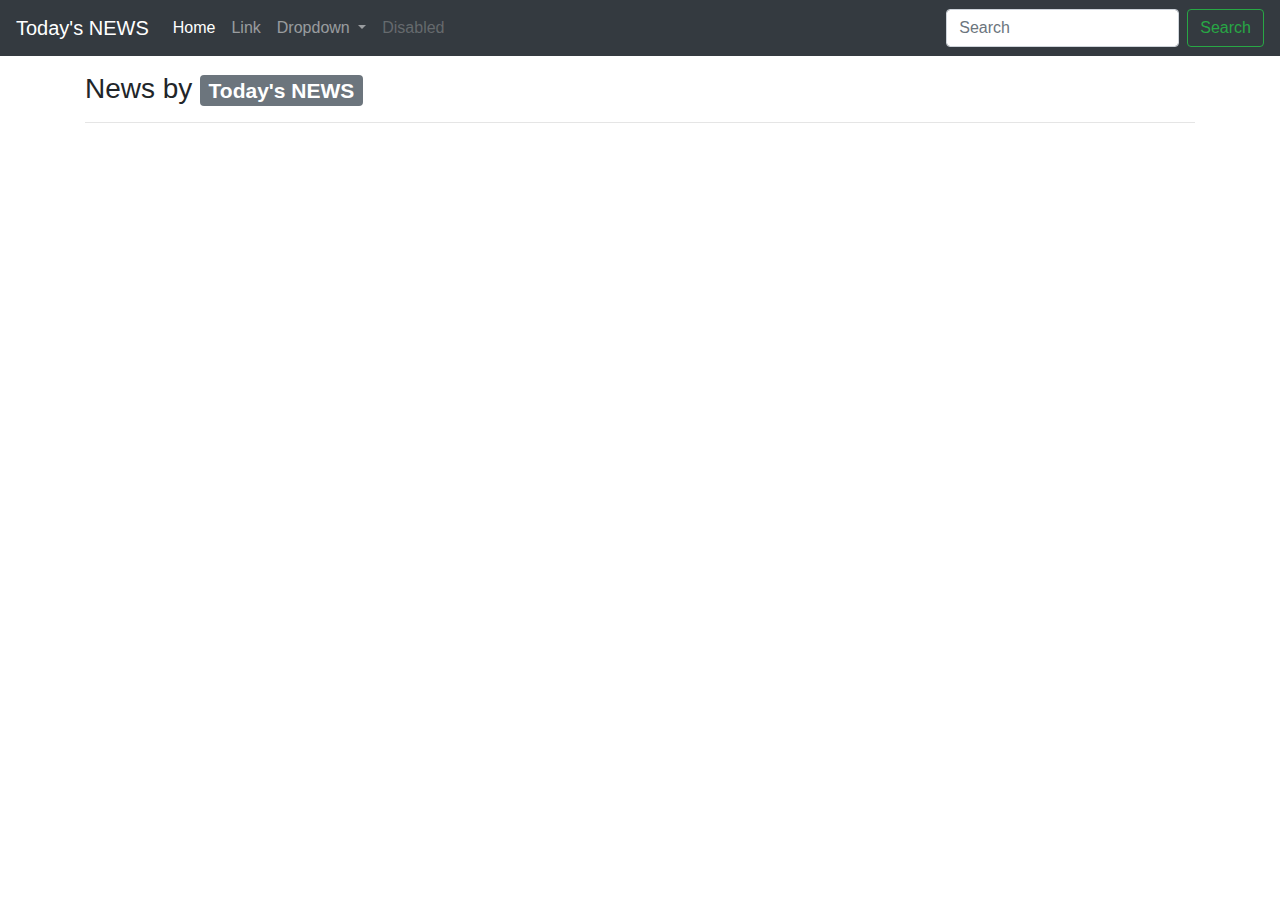
<file: Today's New/index.html>
<!doctype html>
<html lang="en">

<head>
    <!-- Required meta tags -->
    <meta charset="utf-8">
    <meta name="viewport" content="width=device-width, initial-scale=1, shrink-to-fit=no">

    <!-- Bootstrap CSS -->
    <link rel="stylesheet" href="https://stackpath.bootstrapcdn.com/bootstrap/4.5.2/css/bootstrap.min.css"
        integrity="sha384-JcKb8q3iqJ61gNV9KGb8thSsNjpSL0n8PARn9HuZOnIxN0hoP+VmmDGMN5t9UJ0Z" crossorigin="anonymous">

    <title>Today's NEWS</title>
</head>

<body>
    <nav class="navbar navbar-expand-lg navbar-dark bg-dark">
        <a class="navbar-brand" href="#">Today's NEWS</a>
        <button class="navbar-toggler" type="button" data-toggle="collapse" data-target="#navbarSupportedContent"
            aria-controls="navbarSupportedContent" aria-expanded="false" aria-label="Toggle navigation">
            <span class="navbar-toggler-icon"></span>
        </button>

        <div class="collapse navbar-collapse" id="navbarSupportedContent">
            <ul class="navbar-nav mr-auto">
                <li class="nav-item active">
                    <a class="nav-link" href="#">Home <span class="sr-only">(current)</span></a>
                </li>
                <li class="nav-item">
                    <a class="nav-link" href="#">Link</a>
                </li>
                <li class="nav-item dropdown">
                    <a class="nav-link dropdown-toggle" href="#" id="navbarDropdown" role="button"
                        data-toggle="dropdown" aria-haspopup="true" aria-expanded="false">
                        Dropdown
                    </a>
                    <div class="dropdown-menu" aria-labelledby="navbarDropdown">
                        <a class="dropdown-item" href="#">Action</a>
                        <a class="dropdown-item" href="#">Another action</a>
                        <div class="dropdown-divider"></div>
                        <a class="dropdown-item" href="#">Something else here</a>
                    </div>
                </li>
                <li class="nav-item">
                    <a class="nav-link disabled" href="#" tabindex="-1" aria-disabled="true">Disabled</a>
                </li>
            </ul>
            <form class="form-inline my-2 my-lg-0">
                <input class="form-control mr-sm-2" type="search" placeholder="Search" aria-label="Search">
                <button class="btn btn-outline-success my-2 my-sm-0" type="submit">Search</button>
            </form>
        </div>
    </nav>

    <div class="container my-3">

        <h3>News by <span class="badge badge-secondary">Today's NEWS</span></h3>
        <hr>
        <div id="newsList">
            <!-- <div class="media">
                <img src="..." class="mr-3" alt="...">
                <div class="media-body">
                    <h5 class="mt-0">Media heading</h5>
                    Cras sit amet nibh libero, in gravida nulla. Nulla vel metus scelerisque ante sollicitudin. Cras
                    purus odio, vestibulum in vulputate at, tempus viverra turpis. Fusce condimentum nunc ac nisi
                    vulputate fringilla. Donec lacinia congue felis in faucibus.
                    <a href="#">read more</a>
                </div>
            </div> -->
        </div>

    </div>

    <script src="javascript/index.js"></script>
    <!-- Optional JavaScript -->
    <!-- jQuery first, then Popper.js, then Bootstrap JS -->
    <script src="https://code.jquery.com/jquery-3.5.1.slim.min.js"
        integrity="sha384-DfXdz2htPH0lsSSs5nCTpuj/zy4C+OGpamoFVy38MVBnE+IbbVYUew+OrCXaRkfj"
        crossorigin="anonymous"></script>
    <script src="https://cdn.jsdelivr.net/npm/popper.js@1.16.1/dist/umd/popper.min.js"
        integrity="sha384-9/reFTGAW83EW2RDu2S0VKaIzap3H66lZH81PoYlFhbGU+6BZp6G7niu735Sk7lN"
        crossorigin="anonymous"></script>
    <script src="https://stackpath.bootstrapcdn.com/bootstrap/4.5.2/js/bootstrap.min.js"
        integrity="sha384-B4gt1jrGC7Jh4AgTPSdUtOBvfO8shuf57BaghqFfPlYxofvL8/KUEfYiJOMMV+rV"
        crossorigin="anonymous"></script>
</body>

</html>
</file>
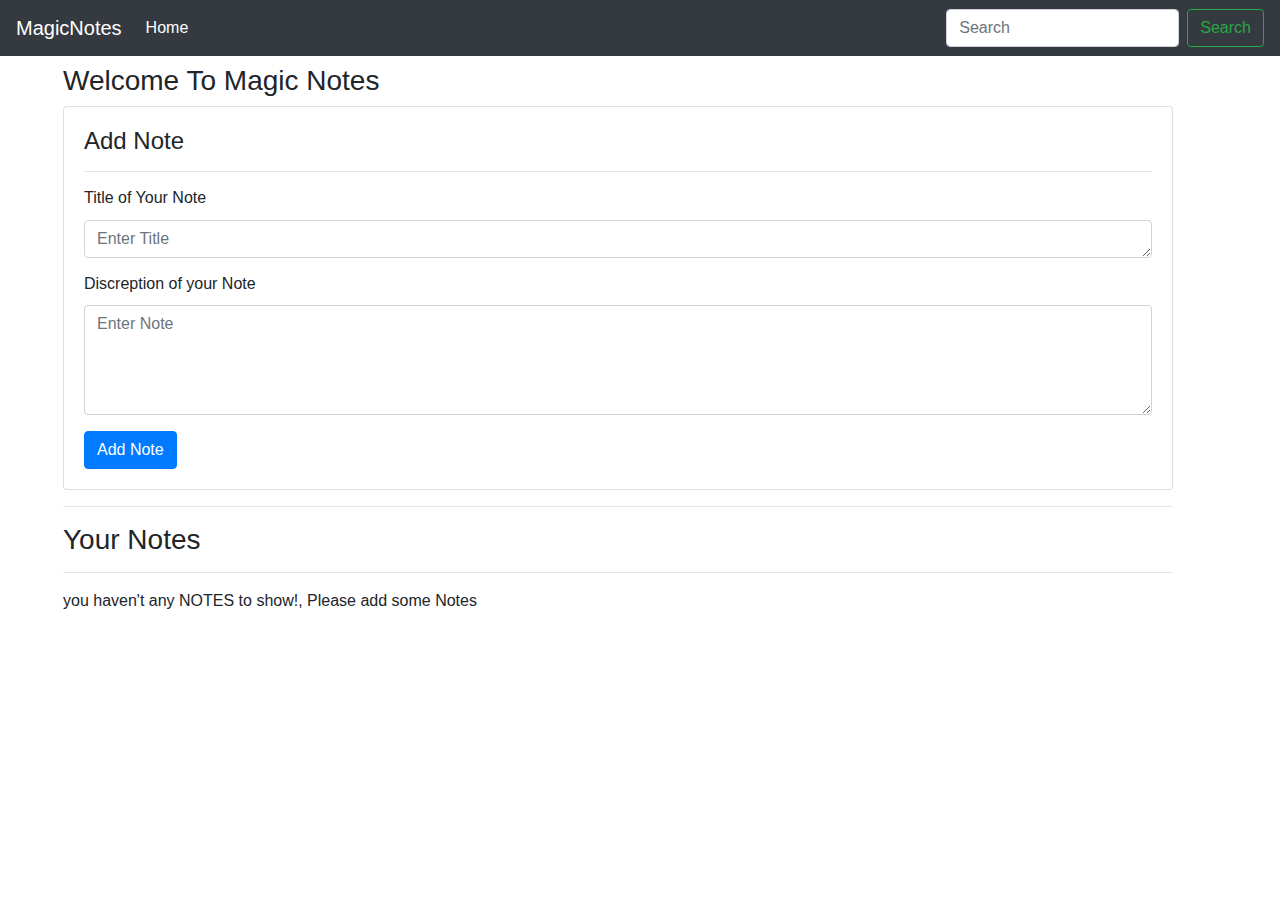
<file: MagicNotes/homePage.html>
<!DOCTYPE html>
<html lang="en">

<head>
    <meta charset="UTF-8">
    <meta name="viewport" content="width=device-width, initial-scale=1.0">
    <title>Magic Notes</title>
    <link rel="stylesheet" href="https://stackpath.bootstrapcdn.com/bootstrap/4.5.2/css/bootstrap.min.css"
        integrity="sha384-JcKb8q3iqJ61gNV9KGb8thSsNjpSL0n8PARn9HuZOnIxN0hoP+VmmDGMN5t9UJ0Z" crossorigin="anonymous">
</head>

<body>

    <nav class="navbar navbar-expand-lg navbar-dark bg-dark">
        <a class="navbar-brand" href="#">MagicNotes</a>
        <button class="navbar-toggler" type="button" data-toggle="collapse" data-target="#navbarSupportedContent"
            aria-controls="navbarSupportedContent" aria-expanded="false" aria-label="Toggle navigation">
            <span class="navbar-toggler-icon"></span>
        </button>

        <div class="collapse navbar-collapse" id="navbarSupportedContent">
            <ul class="navbar-nav mr-auto">
                <li class="nav-item active">
                    <a class="nav-link" href="#">Home <span class="sr-only">(current)</span></a>
                </li>
            </ul>
            <form class="form-inline my-2 my-lg-0">
                <input class="form-control mr-sm-2" id="searchArea" type="search" placeholder="Search"
                    aria-label="Search">
                <button class="btn btn-outline-success my-2 my-sm-0" type="submit">Search</button>
            </form>
        </div>
    </nav>

    <div class="container my-2 mx-5">

        <h3>Welcome To Magic Notes</h3>

        <div class="card">
            <div class="card-body">
                <h4 class="card-title">Add Note</h4><hr>
                <h6 class="card-title">Title of Your Note</h6>
                <div class="form-group">
                    <textarea class="form-control" id="addTitle" rows="1" placeholder="Enter Title"></textarea>
                </div>
                <h6 class="card-title">Discreption of your Note</h6>
                <div class="form-group">
                    <textarea class="form-control" id="addTxt" rows="4" placeholder="Enter Note"></textarea>
                </div>
                <button class="btn btn-primary" id="addBtn">Add Note</button>
            </div>
        </div>

        <hr>
        <h3>Your Notes</h3>
        <hr>

        <div id="notesTable" class="row container-fluid">
            <!-- <div class="noteCard mx-2 my-2 card" style="width: 18rem;">
                <div class="card-body">
                    <h5 class="card-title">Note</h5>
                    <p class="card-text"></p>
                    <button class="btn btn-primary">Delete Note</button>
                </div>
            </div> -->
        </div>

    </div>



    <script src="https://code.jquery.com/jquery-3.5.1.slim.min.js"
        integrity="sha384-DfXdz2htPH0lsSSs5nCTpuj/zy4C+OGpamoFVy38MVBnE+IbbVYUew+OrCXaRkfj"
        crossorigin="anonymous"></script>
    <script src="https://cdn.jsdelivr.net/npm/popper.js@1.16.1/dist/umd/popper.min.js"
        integrity="sha384-9/reFTGAW83EW2RDu2S0VKaIzap3H66lZH81PoYlFhbGU+6BZp6G7niu735Sk7lN"
        crossorigin="anonymous"></script>
    <script src="https://stackpath.bootstrapcdn.com/bootstrap/4.5.2/js/bootstrap.min.js"
        integrity="sha384-B4gt1jrGC7Jh4AgTPSdUtOBvfO8shuf57BaghqFfPlYxofvL8/KUEfYiJOMMV+rV"
        crossorigin="anonymous"></script>
    <script src="js/homeApp.js"></script>
</body>

</html>
</file>
